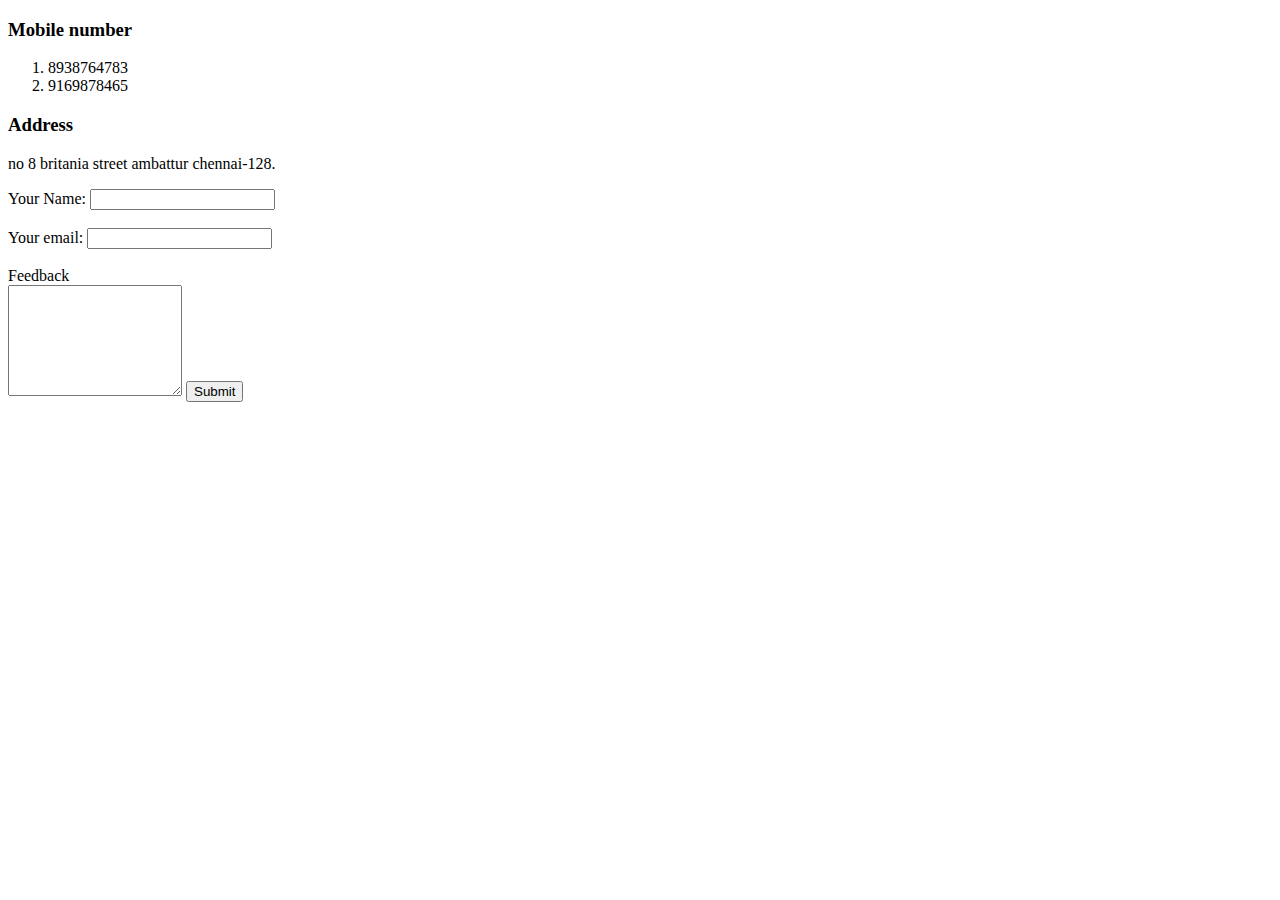
<file: contact.html>
<!DOCTYPE html>

<html>
    <head>

    </head>
    <body>
        <h3>Mobile number</h3>
        <ol><li>8938764783</li>
            <li>9169878465</li>
        </ol>
        <h3>Address</h3>
        <p>no 8 britania street ambattur chennai-128.</p>
        <form action="mailto:saranroshan7@gmail.com" method="post" enctype="text/plain">
            <label>Your Name:</label>
            <input type="text" name="yourname" value=""><br>
            <br>
            <label>Your email:</label>
            <input type="email">
            <br>
            <br>
            <label>Feedback</label>
            <br>
            <textarea name="your message" rows="7" cols="19"></textarea>
            <input type="submit" name="">
        </form>
        
    </body>
</html>
</file>
